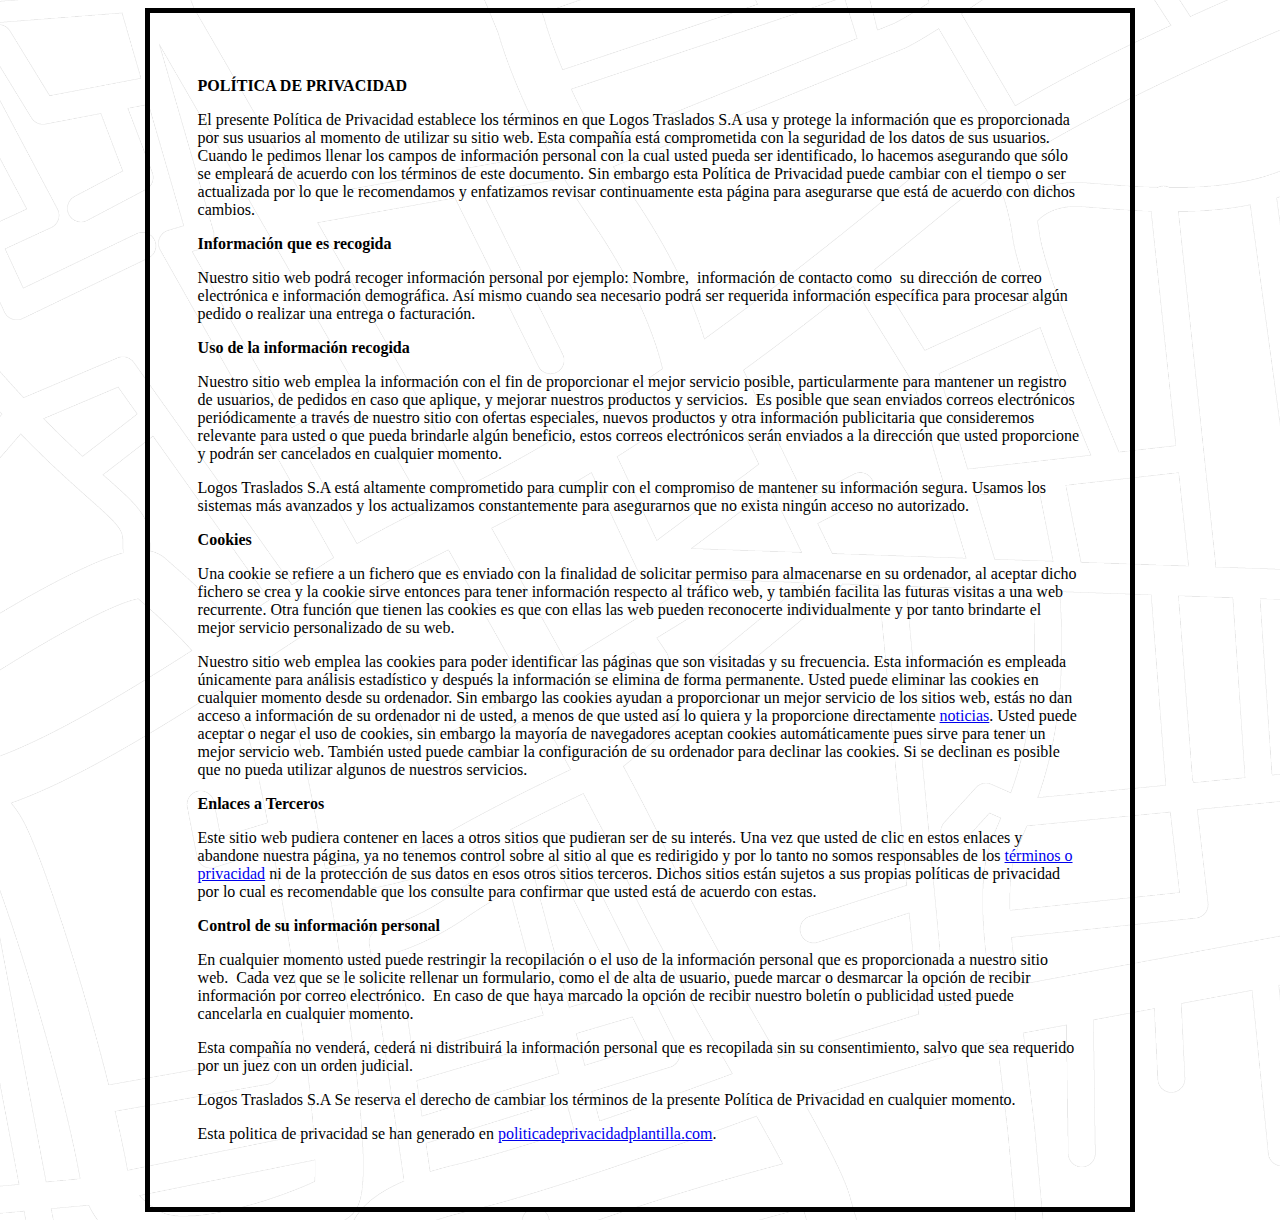
<file: politica.html>
<html lang="es">
    <head>
        <meta charset="utf-8">
        <meta name="viewport" content="width=device-width, initial-scale=1, shrink-to-fit=no">
        <meta http-equiv="x-ua-compatible" content="ie=edge">
        <title>Política de Privacidad</title>
        <meta name="description" content="Politica de privacidad LOGOS TRASLADOS" />
        <meta name="keywords"  content="politica privacidad" />

        <style>
            html{
                background-image: url("../img/fondoBlanco.png");
                background-repeat: no-repeat;
                background-size: cover; 

                }
            main div{
                margin: auto;
                border: 5px solid;
                width: 70%;
                padding: 3rem;
                }
        </style>
    </head>
    <main>
        <div>
            <p><strong>POLÍTICA DE PRIVACIDAD</strong></p><p>El presente Política de Privacidad establece los términos en que Logos Traslados S.A usa y protege la información que es proporcionada por sus usuarios al momento de utilizar su sitio web. Esta compañía está comprometida con la seguridad de los datos de sus usuarios. Cuando le pedimos llenar los campos de información personal con la cual usted pueda ser identificado, lo hacemos asegurando que sólo se empleará de acuerdo con los términos de este documento. Sin embargo esta Política de Privacidad puede cambiar con el tiempo o ser actualizada por lo que le recomendamos y enfatizamos revisar continuamente esta página para asegurarse que está de acuerdo con dichos cambios.</p><p><strong>Información que es recogida</strong></p><p>Nuestro sitio web podrá recoger información personal por ejemplo: Nombre,&nbsp; información de contacto como&nbsp; su dirección de correo electrónica e información demográfica. Así mismo cuando sea necesario podrá ser requerida información específica para procesar algún pedido o realizar una entrega o facturación.</p><p><strong>Uso de la información recogida</strong></p><p>Nuestro sitio web emplea la información con el fin de proporcionar el mejor servicio posible, particularmente para mantener un registro de usuarios, de pedidos en caso que aplique, y mejorar nuestros productos y servicios. &nbsp;Es posible que sean enviados correos electrónicos periódicamente a través de nuestro sitio con ofertas especiales, nuevos productos y otra información publicitaria que consideremos relevante para usted o que pueda brindarle algún beneficio, estos correos electrónicos serán enviados a la dirección que usted proporcione y podrán ser cancelados en cualquier momento.</p><p>Logos Traslados S.A está altamente comprometido para cumplir con el compromiso de mantener su información segura. Usamos los sistemas más avanzados y los actualizamos constantemente para asegurarnos que no exista ningún acceso no autorizado.</p><p><strong>Cookies</strong></p><p>Una cookie se refiere a un fichero que es enviado con la finalidad de solicitar permiso para almacenarse en su ordenador, al aceptar dicho fichero se crea y la cookie sirve entonces para tener información respecto al tráfico web, y también facilita las futuras visitas a una web recurrente. Otra función que tienen las cookies es que con ellas las web pueden reconocerte individualmente y por tanto brindarte el mejor servicio personalizado de su web.</p><p>Nuestro sitio web emplea las cookies para poder identificar las páginas que son visitadas y su frecuencia. Esta información es empleada únicamente para análisis estadístico y después la información se elimina de forma permanente. Usted puede eliminar las cookies en cualquier momento desde su ordenador. Sin embargo las cookies ayudan a proporcionar un mejor servicio de los sitios web, estás no dan acceso a información de su ordenador ni de usted, a menos de que usted así lo quiera y la proporcione directamente <a href="https://noticiasatleticodemadrid.es/" target="_blank">noticias</a>. Usted puede aceptar o negar el uso de cookies, sin embargo la mayoría de navegadores aceptan cookies automáticamente pues sirve para tener un mejor servicio web. También usted puede cambiar la configuración de su ordenador para declinar las cookies. Si se declinan es posible que no pueda utilizar algunos de nuestros servicios.</p><p><strong>Enlaces a Terceros</strong></p><p>Este sitio web pudiera contener en laces a otros sitios que pudieran ser de su interés. Una vez que usted de clic en estos enlaces y abandone nuestra página, ya no tenemos control sobre al sitio al que es redirigido y por lo tanto no somos responsables de los <a href="https://plantillaterminosycondicionestiendaonline.com/" target="_blank">términos o privacidad</a> ni de la protección de sus datos en esos otros sitios terceros. Dichos sitios están sujetos a sus propias políticas de privacidad por lo cual es recomendable que los consulte para confirmar que usted está de acuerdo con estas.</p><p><strong>Control de su información personal</strong></p><p>En cualquier momento usted puede restringir la recopilación o el uso de la información personal que es proporcionada a nuestro sitio web.&nbsp; Cada vez que se le solicite rellenar un formulario, como el de alta de usuario, puede marcar o desmarcar la opción de recibir información por correo electrónico. &nbsp;En caso de que haya marcado la opción de recibir nuestro boletín o publicidad usted puede cancelarla en cualquier momento.</p><p>Esta compañía no venderá, cederá ni distribuirá la información personal que es recopilada sin su consentimiento, salvo que sea requerido por un juez con un orden judicial.</p><p>Logos Traslados S.A Se reserva el derecho de cambiar los términos de la presente Política de Privacidad en cualquier momento.</p><p>Esta politica de privacidad se han generado en <a href="https://politicadeprivacidadplantilla.com/" target="_blank">politicadeprivacidadplantilla.com</a>.<br></p>
        </div>
    </main>
</html>
</file>
